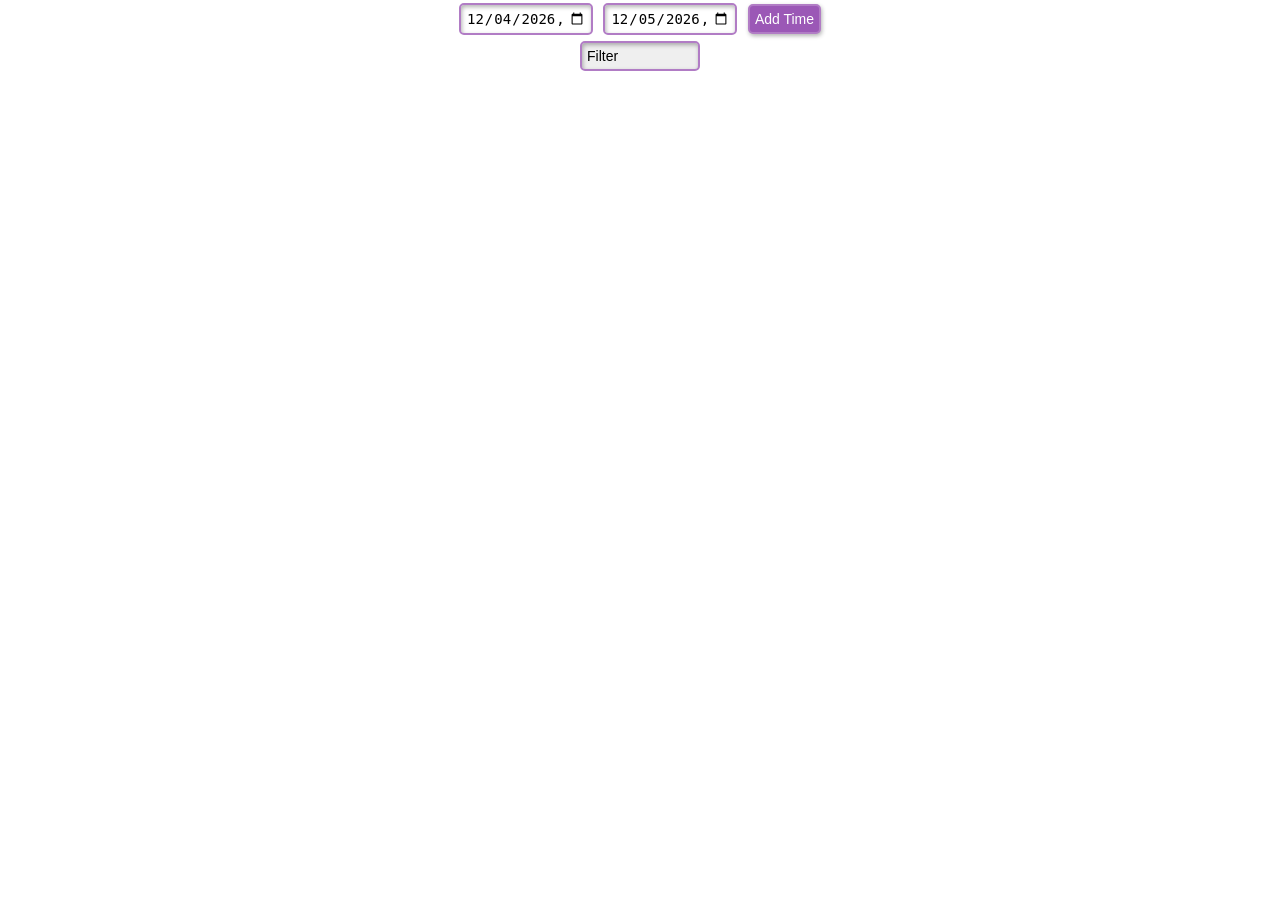
<file: assets/static/index.html>
<!DOCTYPE html>
<html lang="en">
<head>
    <meta charset="UTF-8">
    <meta name="viewport" content="width=device-width, initial-scale=1.0">
    <title>ETM-order-management</title>
    <link rel="stylesheet" href="styles.css">
    
</head>
<body>
    <div class="table">
            <div class="selected-times" id="selected-times">

            </div>
            <form id="selection-form">
                <input type="datetime-local" name="start-time" id="time1" placeholder="">
                <input type="datetime-local" name="end-time" id="time2" placeholder="">
                <button type="button" id="saveDraft">Add Time</button>
                <br>
                <!-- optioons to choose guide event and room -->
                <input type="submit" name="submit" id="filter" value="Filter">
            </form>
    </div>


    <script src="scripts.js"></script> 
</body>
</html>
</file>
<file: assets/static/styles.css>
html, body{
    padding: 0px;
    margin: 0px;
    align-content: center;
    text-align: center;
    font-family:'Segoe UI', Tahoma, Geneva, Verdana, sans-serif;
}

header {
    padding: 10px;
    font-size: 40px;
    background-color: gray;
}

main {
    display: grid;
    grid-template-columns: repeat(2, 1fr);
    grid-template-rows: auto 1fr 1fr 1fr auto;
    grid-column-gap: 20px;
    grid-row-gap: 20px;
    margin: 20px;
}

main > h1 {
    grid-area: 1 / 1 / 2 / 3;
}

main > .section.users {
    grid-area: 2 / 1 / 3 / 2;
}

main > .section.events {
    grid-area: 2 / 2 / 3 / 3;
}

main > .section.rooms {
    grid-area: 3 / 1 / 4 / 2;
}

main > .section.room-event-relation {
    grid-area: 3 / 2 / 4 / 3;
}

main > .section.room-guide-relation {
    grid-area: 4 / 1 / 5 / 2;
}

main > .section.work-hours {
    grid-area: 4 / 2 / 5 / 3;
}

main > .section-full {
    grid-area: 5 / 1 / 6 / 3;
}

.row{
    /* background-color: azure; */
    padding-bottom: 5px;
    margin-left: auto;
    margin-right: auto;
    margin-top: 5px;
    width: 90%;
    border-bottom: 2px solid black;
}

.section, .section-full {
    box-sizing: border-box;
    border-radius: 10px;
    background-color: hsl( 283, 39%, 83% );
    box-shadow: 1px 2px 6px 1px rgba(0,0,0,0.3);
}

.section{
    position: relative;
    display: flex;
    flex-direction: column;
    padding: 1%;
    height: 450px;
}

/* Inputs */

input:not(.numInput), button, select:not(.flatpickr-monthDropdown-months) {
    padding: 5px;
    font-size: 14px;
    border-radius: 5px;
    border: 2px solid hsl( 283, 39%, 63% );
    margin: 3px;
    transition: box-shadow ease 0.1s, background-color ease 0.1s, transform ease 0.1s;
}

input:not(.numInput):focus, button:focus, select:not(.flatpickr-monthDropdown-months):focus {
    transform: scale(1.05);
    outline: none;
}

input[type="time"] {
    width: 86px !important;
}

input[type="number"] {
    width: 40px !important;
}

input:not(.numInput):not(.checkbox) {
    width: 120px;
    box-shadow: inset 1px 2px 4px 0 rgba(0,0,0,0.3);
    text-align: left;
}

button, select:not(.flatpickr-monthDropdown-months) {
    background-color: hsl( 283, 39%, 53% );
    color: white;
    box-shadow: 1px 2px 4px 0 rgba(0,0,0,0.3);
}

button:hover, select:not(.flatpickr-monthDropdown-months):hover {
    cursor: pointer;
}

button:hover, button:focus, select:not(.flatpickr-monthDropdown-months):focus, select:not(.flatpickr-monthDropdown-months):hover {
    background-color: hsl( 283, 39%, 58% );
    transform: scale(1.05);
    box-shadow: 1.5px 3px 4px 0 rgba(0,0,0,0.3);
}

button:active, select:not(.flatpickr-monthDropdown-months):open {
    background-color: hsl( 283, 39%, 63% );
    transform: scale(0.95);
    box-shadow: none;
}

/* Inputs end */

.num{
    width: 1vw;
    min-width: 30px;
    text-align: center;
}

input[type=number]::-webkit-inner-spin-button, input[type=number]::-webkit-outer-spin-button {
    -webkit-appearance: none;
    margin: 0;
}

input[type=number] {
    appearance: textfield;
    -moz-appearance: textfield;
}

.list{
    /* border:red solid 2px; */
    overflow-y: scroll;
    height: 80%;
}

.datetime{
    min-width: 200px;
}

.time{
    width: 80px;
}

.dada_class{
    /* border: blue solid 5px; */
    width: 100%;
    display: flex;
    /* padding: 5px; */
    margin: 10px;
}

.flatpickr-calendar.inline {
    margin-top: 1.5%;
    width: 310px !important;
    font-size: 16px; /* Adjust font size */
    box-sizing: border-box;
}

.section-full{
    position: relative;
    display: block;
    
    /* padding: 1%; */
    /* margin-right:auto; */
    padding-top: 2%;
    /* margin-top: auto; */
}

.calendar-inputs{
    width: calc(95% - 310px);
    margin: 0;
    /* border:red solid 5px; */
}

h4{
    margin: 0px;
    padding: 0px;
}

.alligned_name.check_all {
    font-weight: bold;
}

.row_flex{
    /* background-color: azure; */
    padding: 5px 0;
    display: flex;
    flex-direction: row;
    border-bottom: 2px solid black;
    margin: 0 20px;
    gap: 10px;
}

.list_small{
    overflow-y: scroll;
    height: 320px;
}

.calender_results{
    margin-left: 15%;

    height: 500px;
}

.hours{
    display: flex;
    /* flex:auto; */
    width: 100%;
    height: 40px;
    /* border: blue solid 2px; */
}

.hour{
    flex:1;
    border: 1px solid black;
    border-radius: 5px;
}

.cal_event{
    position: relative;
    display: flex;
    width: 123%;
    left: -23%;
    /* border: red solid 2px; */
}

.cal_event > h4{
    position: relative;
    width: 23%;
    /* border: red solid 1px; */
    margin: 0px;
}

.small_event{
    width: 100%;
    height: 30px;
    position: relative;
    border-bottom: black solid 1px;
    /* display: flex; */
    /* left: -20%; */
}
.hour_event{
    z-index: 2;
    position: absolute;
    height: 100%;
    background-color: rgba(114, 222, 114, 0.622);
   
    border-top-left-radius: 10px;
    border-bottom-left-radius: 10px;
}

.hour_event:hover{
    transform: scale(1.05);
    background-color: rgba(46, 237, 46, 0.622);
}

.hour_end {
    position: absolute;
    z-index: 1;
    height: 100%;
    border-top-right-radius: 10px;
    border-bottom-right-radius: 10px;
    background-color: rgba(72, 72, 221, 0.492);
}

.calendar-cont > div {
    margin-left: auto;
    margin-right: auto;
}

.add_form {
    display: none;
    position: absolute;
    z-index: 3;
    height: 300px;
    width: 600px;
    background-color: hsla(284, 39%, 63%, 0.562);
    box-shadow: 1px 2px 6px 1px rgba(0,0,0,0.3);
    border-radius: 10px;
    backdrop-filter: blur(10px); /* the blur effect */
    -webkit-backdrop-filter: blur(10px);
}

.add_form > textarea {
    resize: none;
}

.add_form > #form_info{
    width: 90%;
    height: 50%;
}

#form_start_time, #form_end_time{
    min-width: 80px;
}
</file>
